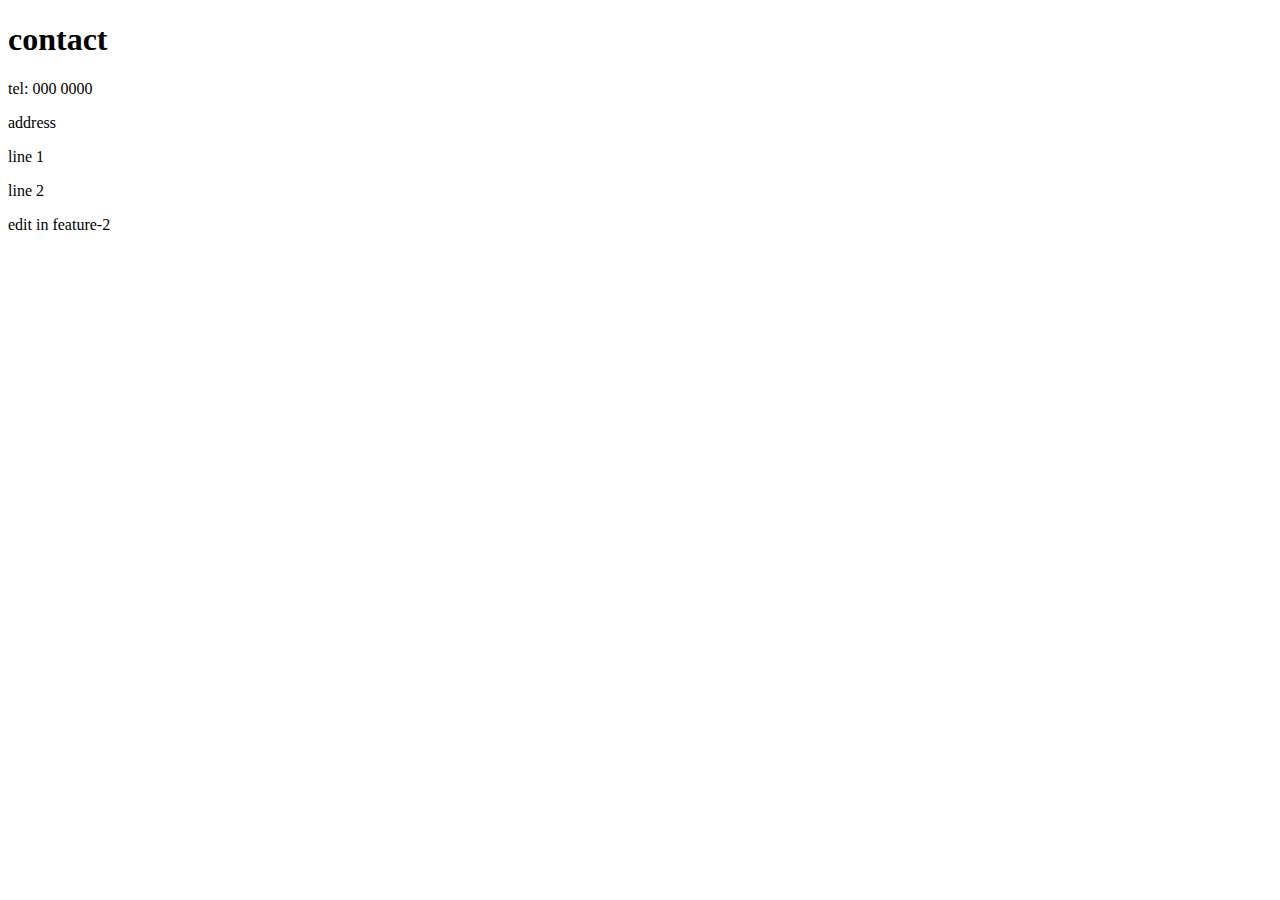
<file: contact.html>
<!DOCTYPE html>
<html lang="en">
<head>
    <meta charset="UTF-8">
    <meta name="viewport" content="width=device-width, initial-scale=1.0">
    <title>Document</title>
</head>
<body>
    <h1>contact</h1>
    <p>tel: 000 0000</p>
    <p>address</p>
    <p>line 1</p>
    <p>line 2</p>
    <p>edit in feature-2</p>
</body>
</html>
</file>
